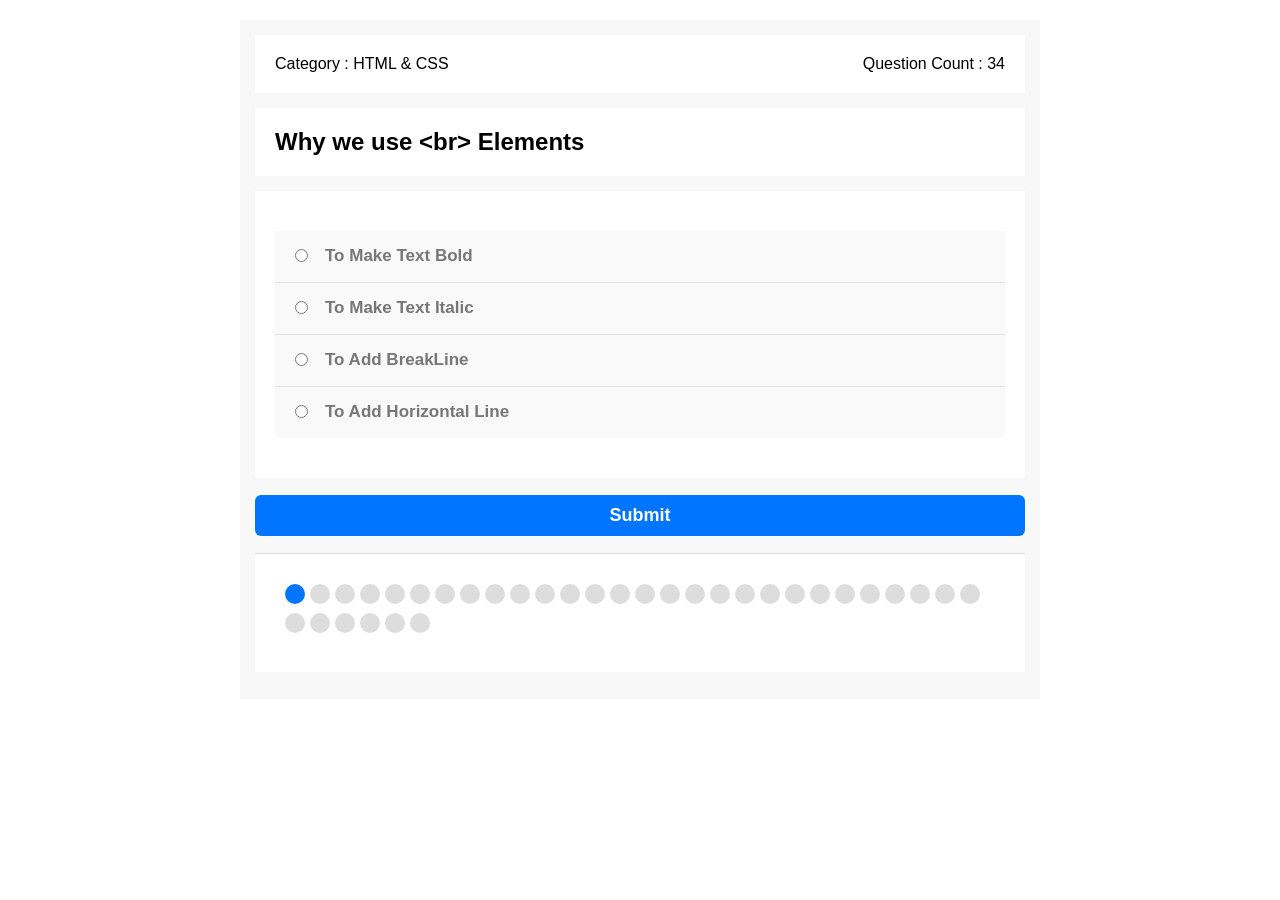
<file: Json Question/index.html>
<!DOCTYPE html>
<html lang="en">
<head>
    <meta charset="UTF-8">
    <meta name="viewport" content="width=device-width, initial-scale=1.0">
    <title>Quiz App</title>
    <link rel="stylesheet" href="style.css">
</head>
<body>
    <div class="quiz-app">
        <div class="quiz-info">
            <div class="category">Category : <span>HTML & CSS</span> </div>
            <div class="Count">Question Count : <span></span> </div>
        </div>

        <div class="quiz-area">
         
        </div>
        <div class="quiz-area2 ">
         
        </div>
        <div class="Answer-area">
          
        </div>
        <div class="Answer-area2 ">
        
        </div>
        <button class="Submit-button">Submit</button>
        <div class="bullets">
            <div class="spans">

         
            </div>
            <div class="CountDown">
              
            </div>
        </div>
        <div class="try-view hiden">
            <button class="Submit-Tryagain">Try Again</button>
            <button class="Submit-viewanswer ss2">View Answers</button>
        </div>
        <div class="results">
  
        </div>
    </div>
    <script src="main.js"></script>
</body>
</html>
</file>
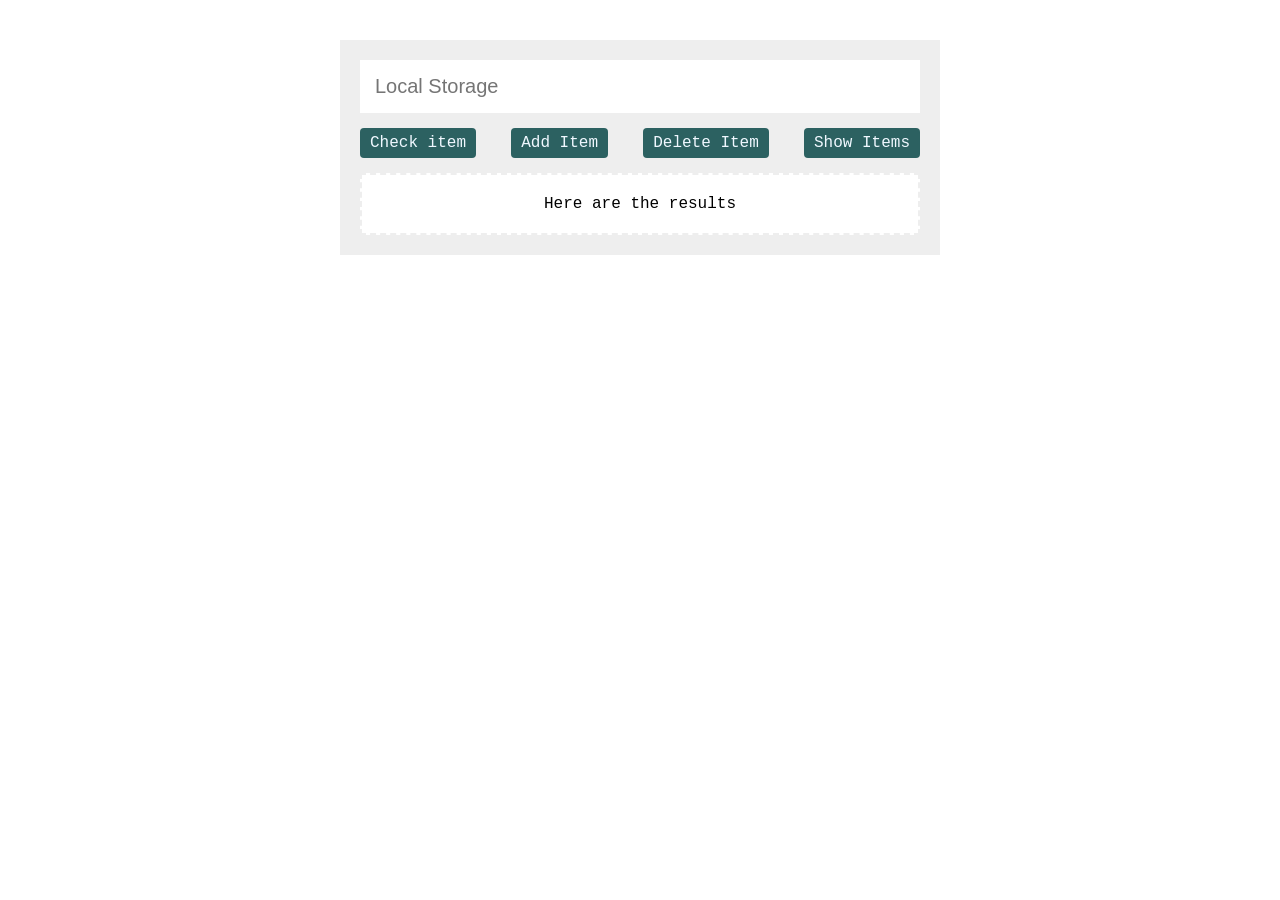
<file: Local Storage/index.html>
<!DOCTYPE html>
<html lang="en">
<head>
    <meta charset="UTF-8">
    <meta name="viewport" content="width=device-width, initial-scale=1.0">
    <title>Local Storage</title>
    <link rel="stylesheet" href="style.css">
</head>
<body>
    <div class="parent">
        <input id="the-input" type="text"placeholder="Local Storage">
        <div class="buttons">
            <span class="Check-item">Check item</span>
            <span class="Add-item">Add Item </span>
            <span class="Delete-item">Delete Item</span>
            <span class="Show-item">Show Items</span>
        </div>
        <div class="results">
            <span>Here are the results</span>
        </div>
    </div>
    <script src="main.js"></script>
</body>
</html>
</file>
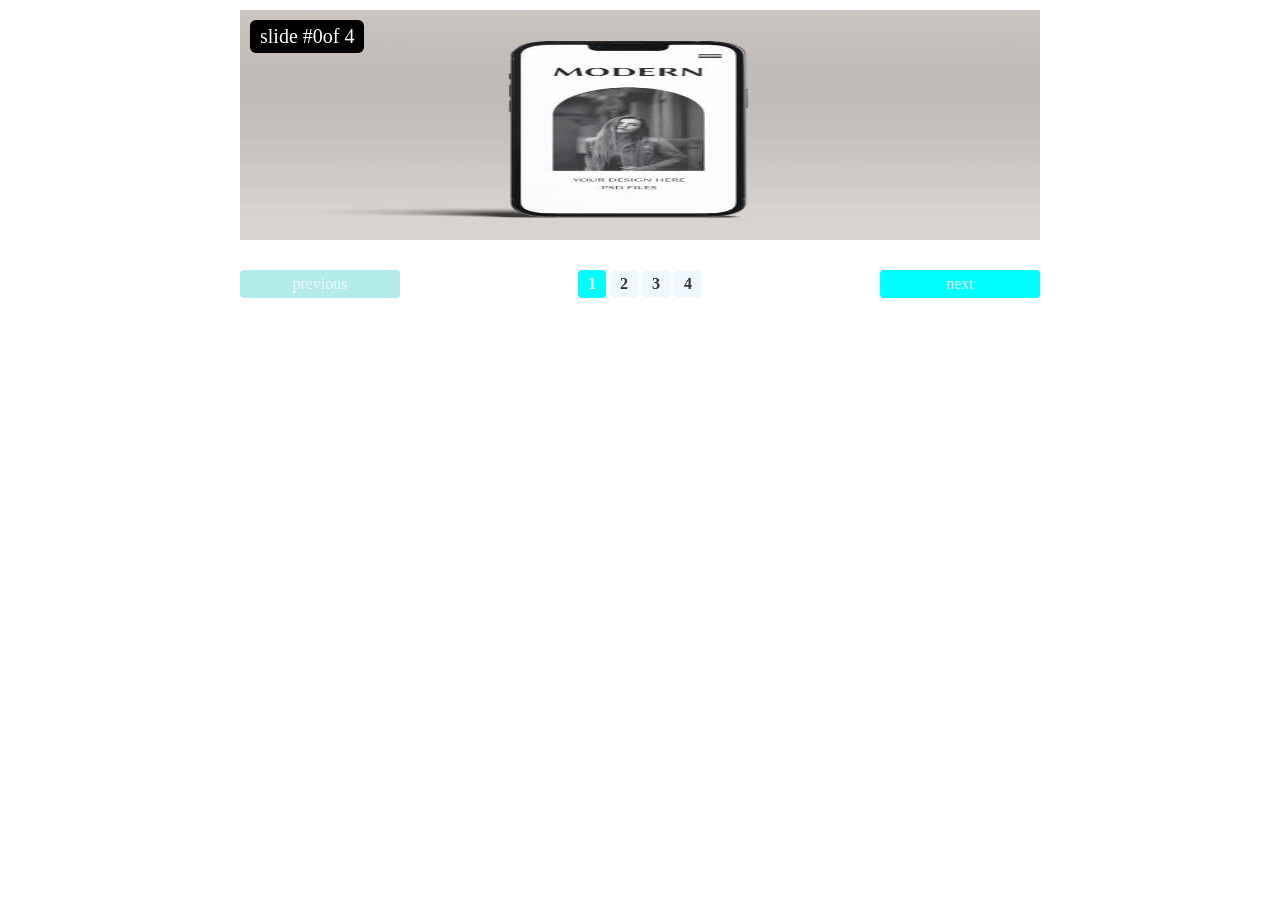
<file: project slider/index.html>
<!DOCTYPE html>
<html lang="en">
<head>
    <meta charset="UTF-8">
    <meta name="viewport" content="width=device-width, initial-scale=1.0">
    <link rel="stylesheet" href="style.css">
    <title>JS Slider</title>
</head>
<body>
    <div class="slider-container">
        <div id="slide-number" class="slide-number"></div>
        <img   src="project3.jpg" alt="">
        <img src="project1.jpg" alt="">
        <img src="project2.jpg" alt="">
        <img src="project4.jpg" alt="">
    </div>  
    <div class="slider-controls">
        <span id="pref" class="prev">previous</span>
        <span id="indicator" class="indicator">
            
        </span>
        <span id="next" class="next">next</span>
    </div>


    <script src="main.js"></script>
    
</body>
</html>
</file>
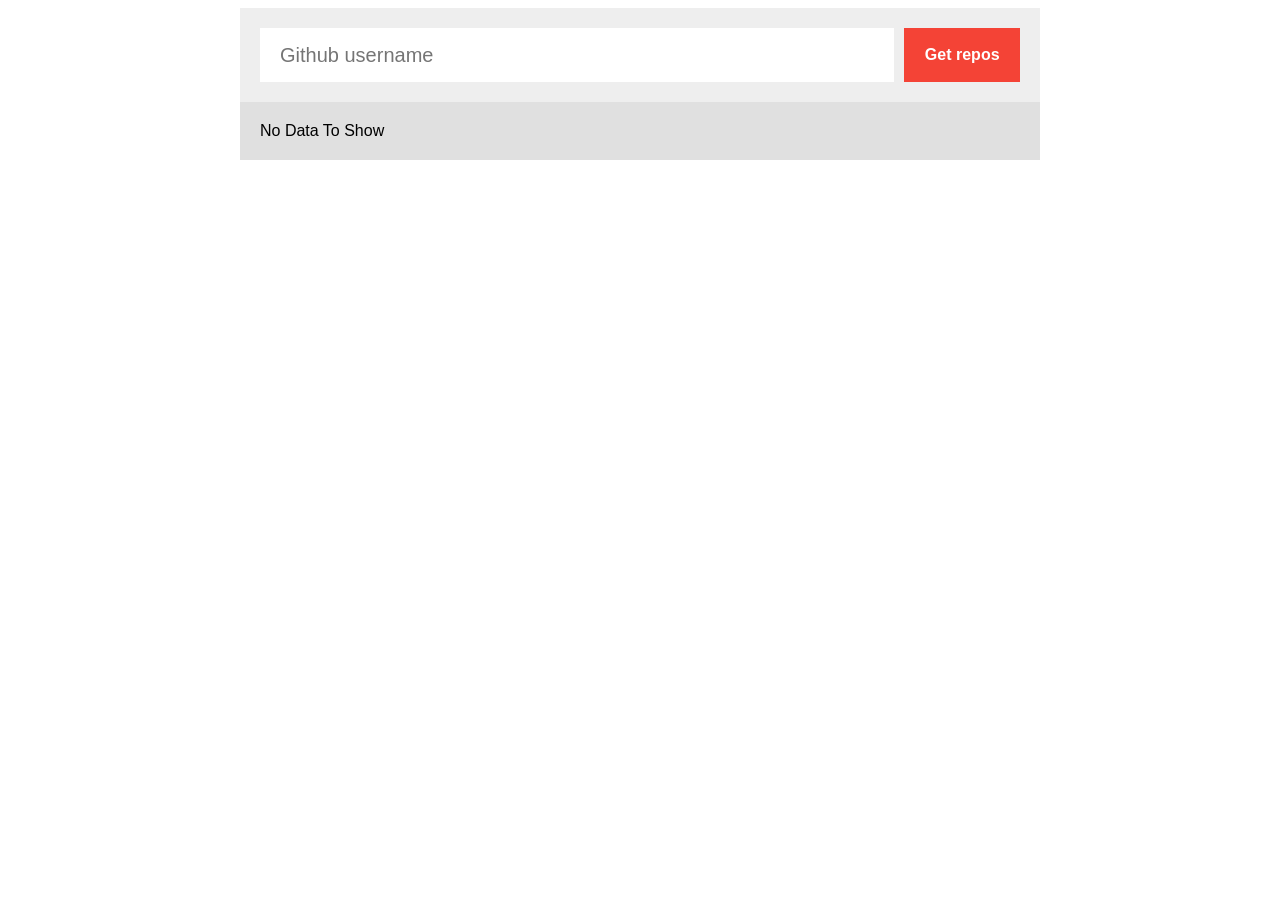
<file: repo fetch/index.html>
<!DOCTYPE html>
<html lang="en">
<head>
    <meta charset="UTF-8">
    <meta name="viewport" content="width=device-width, initial-scale=1.0">
    <title>Fetch repose</title>
    <link rel="stylesheet" href="style.css">
</head>
<body>
    <div class="repos-container">
        <div class="get-repos">
            <input type="text" placeholder="Github username">
            <span class="get-button">Get repos</span>
        </div>
        <div class="show-data">
            <span>No Data To Show</span>
        </div>

    </div>
    <script src="main.js"></script>
    
</body>
</html>
</file>
<file: Json Question/style.css>
*{
    box-sizing: border-box;
}
body
{
    font-family: Arial, Helvetica, sans-serif;

}

.quiz-app{
    margin: 20px auto;
    width: 800px;
    background-color: #F8f8f8;
    padding: 15px;
}
.quiz-app .quiz-info{
    display: flex;
    background-color: #fff;
    padding: 20px;
}
.quiz-app .quiz-info .category{
    flex: 1;
}
.quiz-app .quiz-app .count{
    flex: 1;
    text-align: center;
}
.quiz-app .quiz-area,.quiz-area2{
    background-color: #fff;
    padding: 20px;
    margin-top:15px ;
}
.quiz-app .quiz-area h2,.quiz-area2 h2{
    margin: 0;
}
.quiz-app .Answer-area,.Answer-area2{
    background-color: #fff;
    padding: 0 20px 20px;
   
}
.quiz-app .Answer-area .answer,.Answer-area .answer{
     background-color: #f9f9f9;
    padding: 15px;
   
}.quiz-app .Answer-area .answer:not(:last-child)
{
    border-bottom:1px solid #dfdfdf;}
    .quiz-app .Answer-area2 .answer:not(:last-child)
    {
        border-bottom:1px solid #dfdfdf;}
    .quiz-app .Answer-area .answer input[type="radio"]:checked + label{
        color: #0075ff;
    }
    .quiz-app .Answer-area2 .answer input[type="radio"]:checked + label{
        color: #0075ff;
    }
    .quiz-app .Answer-area .answer label,.quiz-app .Answer-area2 .answer label{
        cursor: pointer;
        font-weight: bold;
        color: #777;
        font-size: 17px;
        margin-left: 14px;
        top: -1px;
        position: relative;

    }
    .quiz-app .Submit-button{
        background-color: #0075ff;
        color: #fff;
        padding: 10px 15px;
        border: none;
        cursor: pointer;
        display: block;
        width: 100%;
        font-weight: bold;
        font-size: 18px;
        cursor: pointer;
        border-radius: 6px;
        margin: 17px auto;
      
    }
    .quiz-app .Submit-button:focus{
        outline: none;
    }
.quiz-app .bullets{
    display: flex;
background-color: #fff;
padding: 20px;
border-top:1px solid #dfdfdf;

}
.quiz-app .bullets .spans{
    flex: 1;
    display: flex;
}

.quiz-app .bullets .spans span{
    width: 20px;
    height: 20px;
    border-radius: 50%;
    background-color: #ddd;
    margin-right: 5px;
    font-weight: bold;
margin-bottom: 9px;
    line-height: 25px;
    cursor: pointer;
}

.quiz-app .bullets .spans span.on{
    background-color: #0075ff;
}
.quiz-app .results span{
    font-weight: bold;
    color: blue;
    padding-left: 30px;

}

.quiz-app .results span.bad{
    color: #dc0a0a;
}

.quiz-app .results span.good{
    color: #009688;
}

.quiz-app .results span.perfect{
    color: #0075ff;
}

.spans{
    display: flex;
    flex-wrap: wrap; /* السماح بانتقال العناصر إلى السطر التالي */
    justify-content: flex-start; /* محاذاة العناصر على طول السطر */
    width: 300px; /* عرض المستطيل */
    padding: 10px; /* مسافة داخلية */
   
    box-sizing: border-box; /* ضمان احتساب الحدود والمسافات داخل العرض */
}

.results{
    padding: 10px 10px 2px 10px;
    display: flex;
    justify-content: center;
    font-size: larger;

}
.right{
    padding-right: 28px;
    color: blue;
}

.try-view{
    display: flex;
    align-items: center;
    width: 100%;
    justify-content: space-between;
}
.hiden{
display: none;
}
.Submit-Tryagain,.Submit-viewanswer{
    cursor: pointer;
    width: 49.7%;
    padding: 5px;
    border-radius: 5px;
    border: 2px solid #dbd9d9;
    color: #ddd;
    font-size: 16px;
    font-weight: bold;
    background-color: #0075ff   ;
}.hiden2{
    display: none;
    }

    .Answer-area2 .right-answer > :first-child{
        background-color: #1e8379c4;
        height: 30px;
        width: 70%;
        display: flex;
        text-align: center;
        /* justify-content: center; */
        border-radius: 5px;
        padding: 5px;
    }
    .Answer-area2  .right-answer::after{
    
       content: "Correct answer";
       padding: 0 0 0 24px;
       font-size: 18px;
       font-weight: 800;
       color: aquamarine;
    }
    
    .Answer-area2 .right-answer {
display: flex;
align-items: baseline;
background-color: #f9f9f9;
padding: 0 15 0 0px;
border-bottom:1px solid #dfdfdf;}
    .Answer-area2 .wrong-answer> :first-child{
        background-color: #ff3917f5;
        height: 30px;
        width: 70%;
        display: flex;
        text-align: center;
        /* justify-content: center; */
        border-radius: 5px;
        padding: 5px;
    }
    .Answer-area2  .wrong-answer::after{
    
        content: "Wrong answer.";
        padding: 0 0 0 24px;
        font-size: 18px;
        font-weight: 800;
        color: rgb(255, 185, 127);
     }
     
     .Answer-area2 .wrong-answer {
 display: flex;
 align-items: baseline;
 background-color: #f9f9f9;

 padding: 0 15 0 0px;
 border-bottom:1px solid #dfdfdf;}
</file>
<file: Local Storage/style.css>
*{
    box-sizing: border-box;
}
body{
    font-family: 'Courier New', Courier, monospace;
}
.parent{
    width: 600px;
    margin: 40px auto;
    background-color: #EEE;
    padding: 20px;

}
.parent input{
    border: none;
    padding: 15px;
    margin-bottom: 15px;
    width: 100%;
    font-size: 20px;
}
.parent input:focus{
    outline: none;
}
.parent .buttons{
    display: flex;
    justify-content: space-between;
    
}
.parent .buttons span{
    background-color: rgb(44, 97, 97);
    text-align: center;
    color: aliceblue;
    padding: 6px 10px;
    border-radius: 4px;
    cursor: pointer;
    

}
.parent .results{
    background-color: #fff;
    padding: 20px;
    margin-top: 15px;
    border: 2px dashed #EEE ;
    text-align: center;
}
.parent .results span span{
    font-weight: bold;
    font-size: 20px;
    color: rgb(0 101 44);
}.keys{
    display: block;
}
</file>
<file: project slider/style.css>
*{
    box-sizing: border-box;
    margin: 0;
    padding: 0;
}
.slider-container{
    margin: 10px auto;
    width: 800px;
    height: 250px;
    position: relative;
}
.slider-container img{
    position: absolute;
    opacity: 0;
    width: 100%;
    height: 230px ;
    transition: opacity 1s;
    display: flex;
    
    z-index: 1;
}
.slider-container img.active{
    opacity: 1;
}
.slider-container .slide-number{
    left: 10px;
    top: 10px;
    position: absolute;
    background: black;
    color: white;
    padding: 5px 10px;
    font-size: 20px;
    z-index: 2;
    border-radius: 6px;
}
.slider-controls{
    width: 800px;
    margin: auto;
overflow: hidden;

}
.slider-controls .prev,
.slider-controls .next{
    background: aqua;
    color: aliceblue;
    font-size: 16px;
    
    text-align: center;
    cursor: pointer;
    padding: 5px;
    border-radius: 4px;
    user-select: none;

width: 20%;}
.slider-controls .prev{
    float: left;
}
.slider-controls .next{
    float: right;
}


.slider-controls .prev.disablied,
.slider-controls .next.disablied{
    background-color: rgba(39, 199, 199, 0.349);
    cursor: no-drop;
}
.slider-controls .indicator{
    
width: 60%;
float: left;
}
.slider-controls .indicator ul{
    list-style: none;
    margin: 0;
    text-align: center;
}
.slider-controls .indicator ul li{
    display: inline-block;
    background-color: aliceblue;
    color: #333;
    font-weight: bold;
    width: 28px;
    height: 28px;
    border-radius: 4px;

    margin: 0 2px;
    line-height: 28px;
    cursor: pointer;


}
.slider-controls .indicator ul li.active{
    background-color: aqua;
    color: #fff;

}
</file>
<file: repo fetch/style.css>
*{
    box-sizing: border-box;
}
body{
    font-family: sans-serif;
}
.repos-container{
    width: 800px;
    background-color: #f6f6f6;
    margin:  auto;
}
.repos-container .get-repos{
    padding: 20px;
    display: flex;
    background-color: #EEE;

}
.repos-container .get-repos input{
width: 100%;
padding: 15px 20px;
border: none;
font-size: 20px;
height: 54px;
}
.repos-container .get-repos input:focus{
outline:2px solid #f44336;
}


.repos-container .get-repos .get-button{
    width: 140px;
    margin-left: 10px;
    height: 54px;
    background-color: #f44336;
    color: #fff;
    line-height: 54px;
    text-align: center;
    font-weight: bold;
    cursor: pointer;
}
.repos-container .show-data{
    padding: 20px;
    background-color: #e0e0e0;
}
.repos-container .show-data .repo-box{
    padding: 20px;
    background-color: #fff;

}
.repos-container .show-data .repo-box:not(:last-child){

margin-bottom: 10px
}

.repos-container .show-data .repo-box h3{
    margin: 0;
}
.repos-container .show-data .repo-box p{
    margin: 10px 0 0;
    color: #777;
}
.repos-container .show-data .repo-box .repo-lang{
    display: inline-block;
    padding: 5px 10px;
    background-color: #f44336;  
    color: #fff;
    border-radius: 6px;  
}
.repos-container .show-data .repo-box .repo-stars{
    display: inline-block;
    padding: 5px 10px;
    background-color: #f44336;  
    color: #fff;
    border-radius: 6px;  
}
</file>
